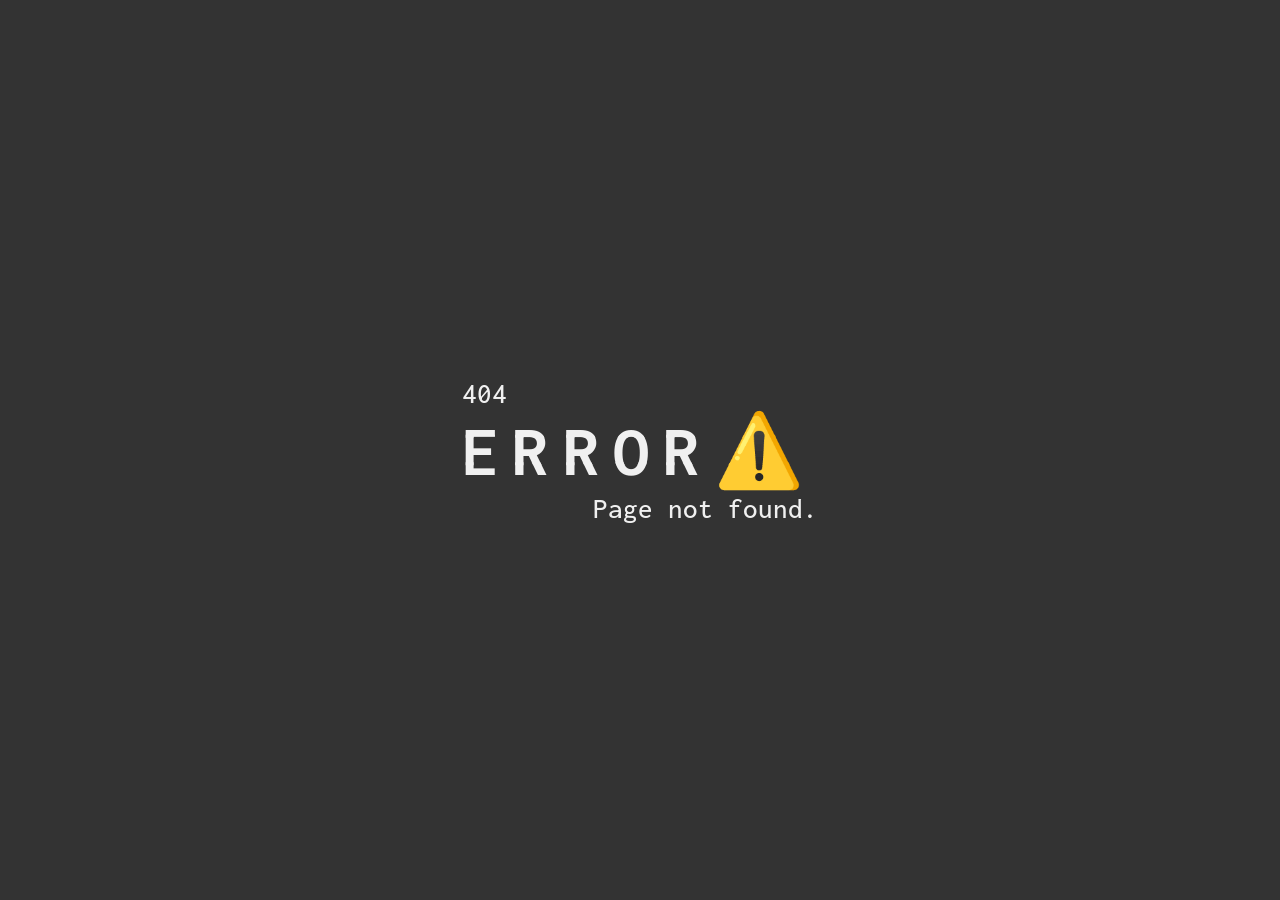
<file: index.html>
<!DOCTYPE html>
<html lang="en">
    <head>
        <meta charset="UTF-8">
        <meta name="viewport" content="width=device-width, initial-scale=1.0">
        <title>01School</title>
        <link rel="icon" href="data:," type="image/x-icon">
        <link rel="stylesheet" href="app/style/animation.css">
        <link rel="stylesheet" href="app/style/style.css">
        <script type="module" src="app/router.js" defer></script>
    </head>
    <body></body>
</html>
</file>
<file: app/style/animation.css>
@keyframes animate {
    0% {
        transform: translateY(0) rotate(0deg);
        opacity: 1;
        border-radius: 0;
    }

    100% {
        transform: translateY(-1000px) rotate(720deg);
        opacity: 0;
        border-radius: 50%;
    }
}

@keyframes fade-in-top {
    0% {
       opacity: 0;
       transform: translateY(20px);
    }

    100% {
      opacity: 1;
      transform: translateY(0px);
    }
}

@keyframes fade-in {
    0% {
        opacity: 0;
    }

    100% {
        opacity: 1;
    }
}

@keyframes stack {
    0% {
      opacity: 0;
      transform: translateX(-50%);
      text-shadow: -2px 3px 0 red, 2px -3px 0 blue;
    };

    60% {
      opacity: 0.5;
      transform: translateX(50%);
    }

    80% {
      transform: none;
      opacity: 1;
      text-shadow: 2px -3px 0 red, -2px 3px 0 blue;
    }

    100% {
      text-shadow: none;
    }
}

@keyframes glitch {
    0% {
      text-shadow: -2px 3px 0 red, 2px -3px 0 blue;
      transform: translate(var(--glitch-translate));
    }

    2% {
      text-shadow: 2px -3px 0 red, -2px 3px 0 blue;
    }

    4%, 100% {  text-shadow: none; transform: none; }
}
</file>
<file: app/style/style.css>
@import url("https://fonts.googleapis.com/css2?family=Inconsolata:wdth,wght@50..200,300..900&display=swap");
* {
  margin: 0;
  padding: 0;
  box-sizing: border-box;
  font-family: "Inconsolata", serif;
  font-weight: 500;
  text-decoration: none;
}

html, body {
  height: 100vh;
  width: 100vw;
  background-color: #f0f0f0;
}

body {
  display: flex;
  align-items: center;
  justify-content: center;
  min-height: 100vh;
  margin: 0;
}

svg {
  overflow: visible;
}

/*************************************************/
/*************************************************/
/***                                           ***/
/***            E R R O R   P A G E            ***/
/***                                           ***/
/*************************************************/
/*************************************************/
.error {
  color: #f0f0f0;
  font-size: 1.8rem;
  display: flex;
  flex-direction: column;
}
.error .errorMessage {
  text-align: right;
  width: 100%;
}
.error .stack {
  display: grid;
  grid-template-columns: 1fr;
}
.error .stack span {
  font-weight: 700;
  letter-spacing: 0.9rem;
  grid-row-start: 1;
  grid-column-start: 1;
  font-size: 4.5rem;
  --stack-height: calc(100% / var(--stacks) - 1px);
  --inverse-index: calc(calc(var(--stacks) - 1) - var(--index));
  --clip-top: calc(var(--stack-height) * var(--index));
  --clip-bottom: calc(var(--stack-height) * var(--inverse-index));
  clip-path: inset(var(--clip-top) 0 var(--clip-bottom) 0);
  animation: stack 340ms cubic-bezier(0.46, 0.29, 0, 1.24) 1 backwards calc(var(--index) * 120ms), glitch 2s ease infinite 2s alternate-reverse;
}
.error .stack span:nth-child(odd) {
  --glitch-translate: 8px;
}
.error .stack span:nth-child(even) {
  --glitch-translate: -8px;
}

.errorContainer {
  width: 100%;
  height: 100%;
  display: flex;
  justify-content: center;
  align-items: center;
  background-color: #333333;
}

/***********************************************/
/***********************************************/
/***                                         ***/
/***            H O M E   P A G E            ***/
/***                                         ***/
/***********************************************/
/***********************************************/
.circles {
  position: absolute;
  top: 0;
  left: 0;
  width: 100%;
  height: 100%;
  overflow: hidden;
}
.circles li {
  position: absolute;
  display: block;
  list-style: none;
  width: 20px;
  height: 20px;
  background: rgba(255, 255, 255, 0.2);
  animation: animate 25s linear infinite;
  bottom: -150px;
}
.circles li:nth-child(1) {
  left: 25%;
  width: 80px;
  height: 80px;
  animation-delay: 0s;
}
.circles li:nth-child(2) {
  left: 10%;
  width: 20px;
  height: 20px;
  animation-delay: 2s;
  animation-duration: 12s;
}
.circles li:nth-child(3) {
  left: 70%;
  width: 20px;
  height: 20px;
  animation-delay: 4s;
}
.circles li:nth-child(4) {
  left: 40%;
  width: 60px;
  height: 60px;
  animation-delay: 0s;
  animation-duration: 18s;
}
.circles li:nth-child(5) {
  left: 65%;
  width: 20px;
  height: 20px;
  animation-delay: 0s;
}
.circles li:nth-child(6) {
  left: 75%;
  width: 110px;
  height: 110px;
  animation-delay: 3s;
}
.circles li:nth-child(7) {
  left: 35%;
  width: 150px;
  height: 150px;
  animation-delay: 7s;
}
.circles li:nth-child(8) {
  left: 50%;
  width: 25px;
  height: 25px;
  animation-delay: 15s;
  animation-duration: 45s;
}
.circles li:nth-child(9) {
  left: 20%;
  width: 15px;
  height: 15px;
  animation-delay: 2s;
  animation-duration: 35s;
}
.circles li:nth-child(10) {
  left: 85%;
  width: 150px;
  height: 150px;
  animation-delay: 0s;
  animation-duration: 11s;
}

.container {
  position: absolute;
  width: 54vw;
  height: 81vh;
  display: grid;
  grid-template-columns: 25% auto;
  border-radius: 3px;
  box-shadow: 0 0 10px 1px rgba(0, 0, 0, 0.25);
  backdrop-filter: blur(3px);
  z-index: 10;
}

.left {
  height: 100%;
  background-color: rgba(255, 255, 255, 0.2705882353);
  color: #848697;
  display: flex;
  flex-direction: column;
  justify-content: space-between;
}
.left ul {
  display: flex;
  padding: 2em 0;
  width: 100%;
  margin: 0 auto;
  justify-content: space-around;
}
.left ul li {
  margin: 0.1rem;
  display: flex;
  align-items: center;
  justify-content: center;
  flex-direction: column;
}
.left ul li .logout-button {
  position: relative;
  overflow: hidden;
  border: 1px solid #18181a;
  color: #18181a;
  display: inline-block;
  font-size: 15px;
  line-height: 15px;
  padding: 1rem 2rem;
  text-decoration: none;
  cursor: pointer;
  background: #fff;
  user-select: none;
  -webkit-user-select: none;
  touch-action: manipulation;
}
.left ul li .logout-button:after {
  content: "";
  position: absolute;
  bottom: -50%;
  left: 0;
  width: 100%;
  height: 100%;
  background-color: black;
  transform-origin: bottom center;
  transition: transform 600ms cubic-bezier(0.48, 0, 0.12, 1);
  transform: skewY(9.3deg) scaleY(0);
  z-index: 50;
}
.left ul li .logout-button:hover:after {
  transform-origin: bottom center;
  transform: skewY(9.3deg) scaleY(2);
}
.left ul li .logout-button:hover span:last-child {
  transform: translateX(-50%) translateY(-100%);
  opacity: 1;
  transition: all 900ms cubic-bezier(0.48, 0, 0.12, 1);
}
.left ul li .logout-button span {
  font-weight: 700;
}
.left ul li .logout-button span:first-child {
  position: relative;
  transition: color 600ms cubic-bezier(0.48, 0, 0.12, 1);
  z-index: 10;
}
.left ul li .logout-button span:last-child {
  color: white;
  display: block;
  position: absolute;
  bottom: 0;
  transition: all 500ms cubic-bezier(0.48, 0, 0.12, 1);
  z-index: 100;
  opacity: 0;
  top: 50%;
  left: 50%;
  transform: translateY(225%) translateX(-50%);
  height: 14px;
  line-height: 13px;
}

.logo {
  display: flex;
  justify-content: center;
  justify-content: center;
  position: relative;
  top: 10px;
  height: 100px;
}

.navigation {
  position: relative;
  display: block;
  margin-top: 50px;
}
.navigation li {
  padding: 0px 25px;
  margin: 10px 0;
  display: flex;
  align-items: center;
  cursor: pointer;
}
.navigation li i {
  font-size: 20px;
}
.navigation li span {
  padding-left: 15px;
  vertical-align: super;
}

.right {
  flex: 1 1 auto;
  background-color: rgba(246, 246, 252, 0.4745098039);
  padding: 2.5rem 1.8rem;
  border-radius: 0 3px 3px 0;
  overflow-x: hidden;
  overflow-y: auto;
}
.right .description {
  margin-top: 5px;
  margin-bottom: 20px;
  color: azure;
  font-weight: 900;
}
.right .graph {
  display: inline-block;
  width: 20rem;
  height: 14rem;
  margin: 1rem;
  background-color: azure;
  border-radius: 10px;
  box-shadow: 0px 0px 22px -8px #808080;
}
.right .graph svg {
  background-color: #fff;
  border: 1px solid #ddd;
  box-shadow: 0 0 10px rgba(0, 0, 0, 0.1);
}
.right .graph .tooltip {
  position: absolute;
  background-color: rgba(0, 0, 0, 0.75);
  color: white;
  padding: 5px;
  border-radius: 5px;
  display: none;
  pointer-events: none;
}
.right .graph .stock {
  margin: 0;
  margin-left: 20px;
  top: 5px;
}
.right .asset-category {
  display: flex;
}
.right .category {
  flex: 1;
  display: flex;
  flex-direction: column;
  align-items: center;
}
.right .asset {
  position: relative;
  display: flex;
  flex-direction: row;
  margin: 10px 0;
}
.right .asset-logo {
  position: relative;
  display: flex;
  justify-content: center;
  flex: 0;
}
.right .asset-logo:before {
  content: "";
  width: 40px;
  height: 40px;
  background-color: #fff;
  transform: rotate(45deg);
  border-radius: 10px;
}
.right .asset-logo i {
  position: absolute;
  top: 50%;
  left: 50%;
  transform: translate(-50%, -50%);
}
.right .asset-name {
  color: gray;
}
.right .sub-title {
  margin-bottom: 10px;
  color: darkblue;
}
.right .half {
  flex: 1;
}
.right .row {
  display: flex;
  flex-wrap: wrap;
}
.right .row:last-child {
  margin: 10px 0 0;
}
.right .stock {
  position: relative;
  display: flex;
  flex-direction: row;
  align-items: center;
  height: 40px;
  padding: 5px 0;
  margin: 8px 0;
  font-size: 14px;
}
.right .stock .stock-logo {
  position: relative;
  display: flex;
  justify-content: center;
  flex: 0;
  margin-right: 10px;
}
.right .stock .stock-logo:before {
  content: "";
  width: 30px;
  height: 30px;
  background-color: #555;
  transform: rotate(45deg);
  border-radius: 7px;
}
.right .stock .stock-logo i {
  position: absolute;
  top: 50%;
  left: 50%;
  transform: translate(-50%, -50%);
}
.right .stock .stock-info {
  margin-left: 5px;
  flex: 1;
}
.right .stock .stock-name {
  color: darkblue;
}
.right .stock .stock-fullname {
  color: gray;
}
.right .stock .stock-value {
  flex: 1;
  font-weight: bold;
  color: gray;
}
.right .stock.apple .stock-logo:before {
  background: gray;
}
.right .stock.facebook .stock-logo:before {
  background: #3b5998;
}
.right .stock.amazon .stock-logo:before {
  background: #ff9b24;
}
.right .stock.twitter .stock-logo:before {
  background: #55caee;
}
.right .stock.paypal .stock-logo:before {
  background: #003087;
}
.right .stock.google .stock-logo:before {
  background: #d62d20;
}
.right .stock.paperpillar .stock-logo:before {
  background: linear-gradient(to top right, rgb(120, 113, 255), rgb(111, 234, 255));
}
.right .stock.dandruft .stock-logo:before {
  background: linear-gradient(to top right, rgb(248, 135, 129), rgb(247, 198, 130));
}
.right .title {
  font-size: 25px;
  font-weight: bold;
}
.right .user-infos {
  width: 100%;
  display: flex;
  justify-content: space-between;
  flex-wrap: wrap;
  margin-top: 9%;
}
.right .user-infos .badge {
  display: flex;
  align-items: center;
  width: 31%;
  min-width: 180px;
  margin-block: 1rem;
  filter: drop-shadow(0 0 0.5rem rgba(0, 0, 0, 0.2));
  animation: fade-in-top 1.5s ease forwards;
  will-change: transform, opacity;
  opacity: 0;
}
.right .user-infos .badge > div {
  width: 90%;
  background: linear-gradient(#fff, #e8e8e8);
  padding-block: 0.45rem;
  padding-inline: 1.2rem 0.45rem;
  clip-path: polygon(0 0, 95% 0, 100% 50%, 95% 100%, 0 100%, 5% 50%);
  opacity: 0;
  animation: fade-in 1.5s ease forwards;
  will-change: transform, opacity;
}
.right .user-infos .badge .value {
  color: #222;
  font-size: 1.2rem;
  font-weight: 700;
}
.right .user-infos .badge .label {
  font-size: 0.9rem;
  color: #666;
}

.school {
  text-align: center;
}
.school .school-name {
  font-weight: 700;
  font-size: 21px;
  color: #333;
}
.school .school-description {
  position: relative;
  width: 100%;
  color: azure;
}

/*************************************************/
/*************************************************/
/***                                           ***/
/***            L O G I N   P A G E            ***/
/***                                           ***/
/*************************************************/
/*************************************************/
form {
  position: absolute;
  width: 400px;
  height: 400px;
  top: 50%;
  left: 50%;
  margin-left: -200px;
  margin-top: -200px;
  display: flex;
  flex-direction: column;
  justify-content: center;
  align-items: center;
  padding: 30px;
  opacity: 0;
  transition: all 0.5s cubic-bezier(0.445, 0.05, 0, 1);
  transition-delay: 0s;
  color: #333;
}
form h2 {
  margin-bottom: 1rem;
  font-weight: 700;
}
form input {
  width: 100%;
  padding: 15px;
  margin: 5px;
  border-radius: 9px;
  border: 1px solid #dbdbdb;
  font-family: inherit;
}
form input:focus {
  outline: none;
}
form section {
  width: 100%;
}

ul {
  position: relative;
  display: flex;
  flex-direction: column;
  gap: 30px;
  margin-top: 1.8rem;
}
ul li {
  position: relative;
  list-style: none;
}
ul li a {
  font-size: 2.5rem;
  text-decoration: none;
  letter-spacing: 2px;
  line-height: 1em;
  text-transform: uppercase;
  color: transparent;
  font-weight: 900;
  -webkit-text-stroke: 1px #666666;
  cursor: pointer;
}
ul li a::before {
  content: attr(data-text);
  position: absolute;
  color: var(--clr);
  width: 0;
  overflow: hidden;
  transition: 0.5s;
  border-right: 7px solid var(--clr);
  -webkit-text-stroke: 1px var(--clr);
}
ul li a:hover::before {
  width: 100%;
  filter: drop-shadow(0 0 25px var(--clr));
}

.area {
  background: #4e54c8;
  background: -webkit-linear-gradient(to left, #8f94fb, #4e54c8);
  position: fixed;
  top: 0;
  width: 100vw;
  height: 100vh;
}

.authentication {
  position: absolute;
  width: 100%;
  height: 100%;
  overflow: hidden;
}
.authentication:hover form {
  opacity: 1;
  transition-delay: 0.2s;
}
.authentication:hover .top:after,
.authentication:hover .top:before,
.authentication:hover .bottom:after,
.authentication:hover .bottom:before {
  margin-left: 200px;
  transform-origin: -200px 50%;
  transition-delay: 0s;
}

.bottom:after, .bottom:before,
.top:after, .top:before {
  content: "";
  display: block;
  position: absolute;
  width: 200vmax;
  height: 200vmax;
  top: 50%;
  left: 50%;
  margin-top: -100vmax;
  transform-origin: 0 50%;
  transition: all 0.5s cubic-bezier(0.445, 0.05, 0, 1);
  z-index: 10;
  opacity: 0.65;
  transition-delay: 0.2s;
}

.bottom:after {
  transform: rotate(-135deg);
  background: #3745b5;
}

.bottom:before {
  transform: rotate(-45deg);
  background: #60b8d4;
}

.top:after {
  transform: rotate(135deg);
  background: #ecaf81;
}

.top:before {
  transform: rotate(45deg);
  background: #e46569;
}

/*# sourceMappingURL=style.css.map */
</file>
